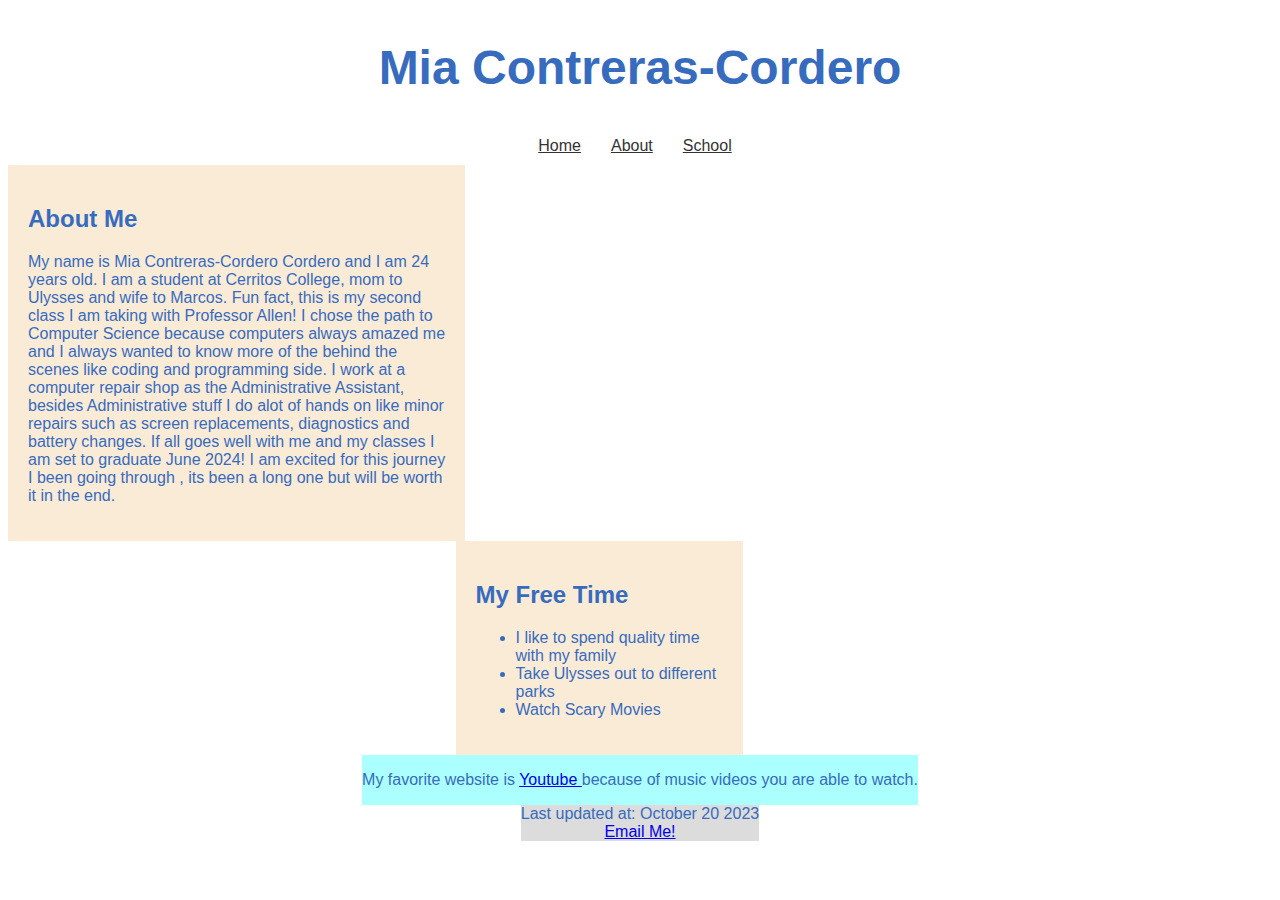
<file: index.html>
<!DOCTYPE html>
<html lang="en">
<head>
    <meta charset="UTF-8">
    <meta http-equiv="X-UA-Compatible" content="IE=edge">
    <meta name="keywords" content="About, Me, introduction, favorites" />
    <title>About Me</title>
    <link rel="stylesheet" href="main.css">
</head>
<body>
    <h1>Mia Contreras-Cordero</h1>
<nav class ="horizontantalNavigation">
    <ul>
    <li><a href="index.html">Home</a></li>
    <li><a href="about.html">About</a></li>
    <li><a href="school.html">School</a></li>
    </ul>

</nav>
<main>
    <section id="leftColumn">
<h2>About Me</h2>           
<p>My name is Mia Contreras-Cordero Cordero and I am 24 years old. I am a student at Cerritos College, mom to Ulysses and wife to Marcos.
Fun fact, this is my second class I am taking with Professor Allen! I chose the path to Computer Science because computers
always amazed me and I always wanted to know more of the behind the scenes like coding and programming side. I work at a 
computer repair shop as the Administrative Assistant, besides Administrative stuff I do alot of hands on like minor repairs 
such as screen replacements, diagnostics and battery changes. If all goes well with me and my classes I am set to graduate June 2024! I am 
excited for this journey I been going through , its been a long one but will be worth it in the end.
</p> </section>
</main> 

<main>
    <section id="rightColumn">
<h2>My Free Time</h2>
<ul>
    <li>I like to spend quality time with my family</li>
    <li>Take Ulysses out to different parks</li>
    <li>Watch Scary Movies</li>
</ul>
</section>
</main>

<header>
    <p>My favorite website is <a href="https://www.youtube.com/watch?v=pFptt7Cargc&list=RDMM&index=19"> Youtube  </a> because of music videos you are able to watch.</p>

</header> 

<footer>
    Last updated at:  <time datetime="2023-10-20T22:43">October 20 2023</time> <br>
    <a href="mailto:miacordero37@gmail.com">Email Me!</a>  </footer> 
</body>
</html>
</file>
<file: main.css>
body {
    font-family: fantasy, sans-serif;
    font-size: 1em;
    color: #376bbe;
    background-color: #fff;
    display: flex;
    flex-direction: column;
    justify-content: center;
    align-items: center;
  }
  
  header {
    background-color: rgb(172, 255, 255);
    display: flex;
    justify-content: center;
    align-items: center;
  }
  
  h1 {
    font-size: 3.0em;
  }

  nav{
    display: flex;
    justify-content: center;
    text-align: center;
  }
  
  nav > ul {
    display: flex;
    list-style: none;
    margin: 0;
    padding: 0;
  }
  
  nav li {
    margin-right: 10px;
  }
  
  nav a {
    display: block;
    padding: 10px;
    color: #333;
  }

  section#leftColumn{
    clear: left;
    float: left;
    width: 33%;
  }

  section#rightColumn{
    float: left;
    width: 67%;
  }
  
  nav a:hover {
    background-color: #333;
    color: #fff;
  }

  nav.horizontalNavigation{
    display: block;
    text-align: center;
  }
  
  section {
    background-color: antiquewhite;
    padding:20px;
    width: 50%;
  }

  footer {
    background-color:gainsboro;
    text-align: center;
  }
</file>
